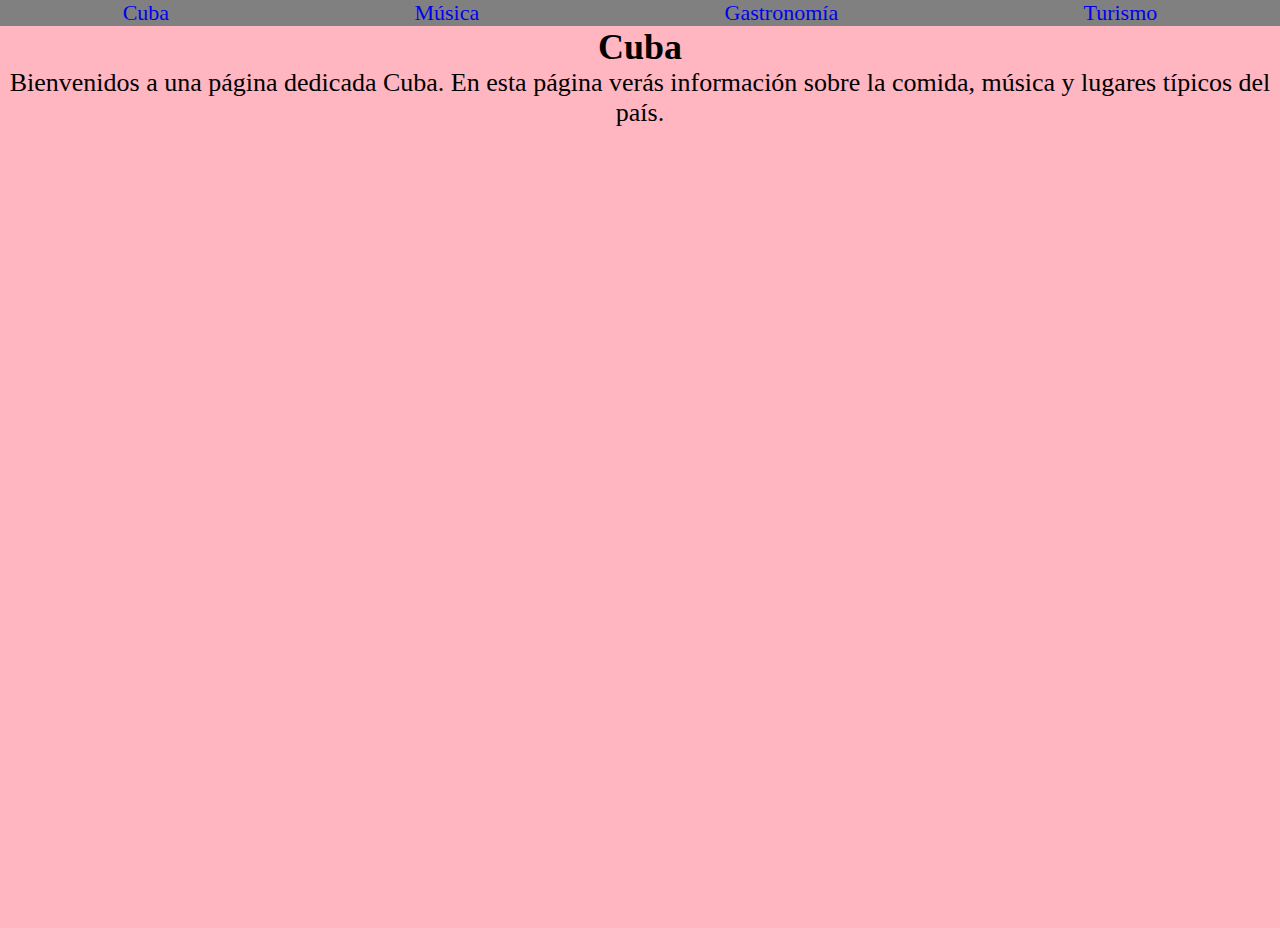
<file: index.html>
<!DOCTYPE html>
<html lang="en">
<head>
  <meta charset="UTF-8">
  <meta http-equiv="X-UA-Compatible" content="IE=edge">
  <meta name="viewport" content="width=device-width, initial-scale=1.0">
  <title>Cuba</title>
  <link rel="stylesheet" href="style.css">
</head>
<body>
<nav>
  <ul>
    <li><a href="index.html">Cuba</a></li>
    <li><a href="music.html">Música</a></li>
    <li><a href="food.html">Gastronomía</a></li>
    <li><a href="places.html">Turismo</a></li>
  </ul>
  <main>
    <h1 style="font-size: 36px;">Cuba</h1>
    <p style="text-align: center; font-size: 26px;">Bienvenidos a una página dedicada Cuba. En esta página verás información sobre la comida, música y lugares típicos del país.</p>
    <iframe src="https://www.youtube.com/embed/xkFoMcW1fis" title="YouTube video player" frameborder="0" allow="accelerometer; autoplay; clipboard-write; encrypted-media; gyroscope; picture-in-picture" allowfullscreen>
  <iframe src="https://www.google.com/maps/embed?pb=!1m18!1m12!1m3!1d3801149.3109299326!2d-81.80690911671331!3d21.505374609785928!2m3!1f0!2f0!3f0!3m2!1i1024!2i768!4f13.1!3m3!1m2!1s0x88cd49070f7a4cb5%3A0x798cf7529110a41a!2sCuba!5e0!3m2!1sen!2spr!4v1639696078406!5m2!1sen!2spr" width="600" height="450" style="border:0;" allowfullscreen="" loading="lazy">
  </main>
</nav>
</body>
</html>
</file>
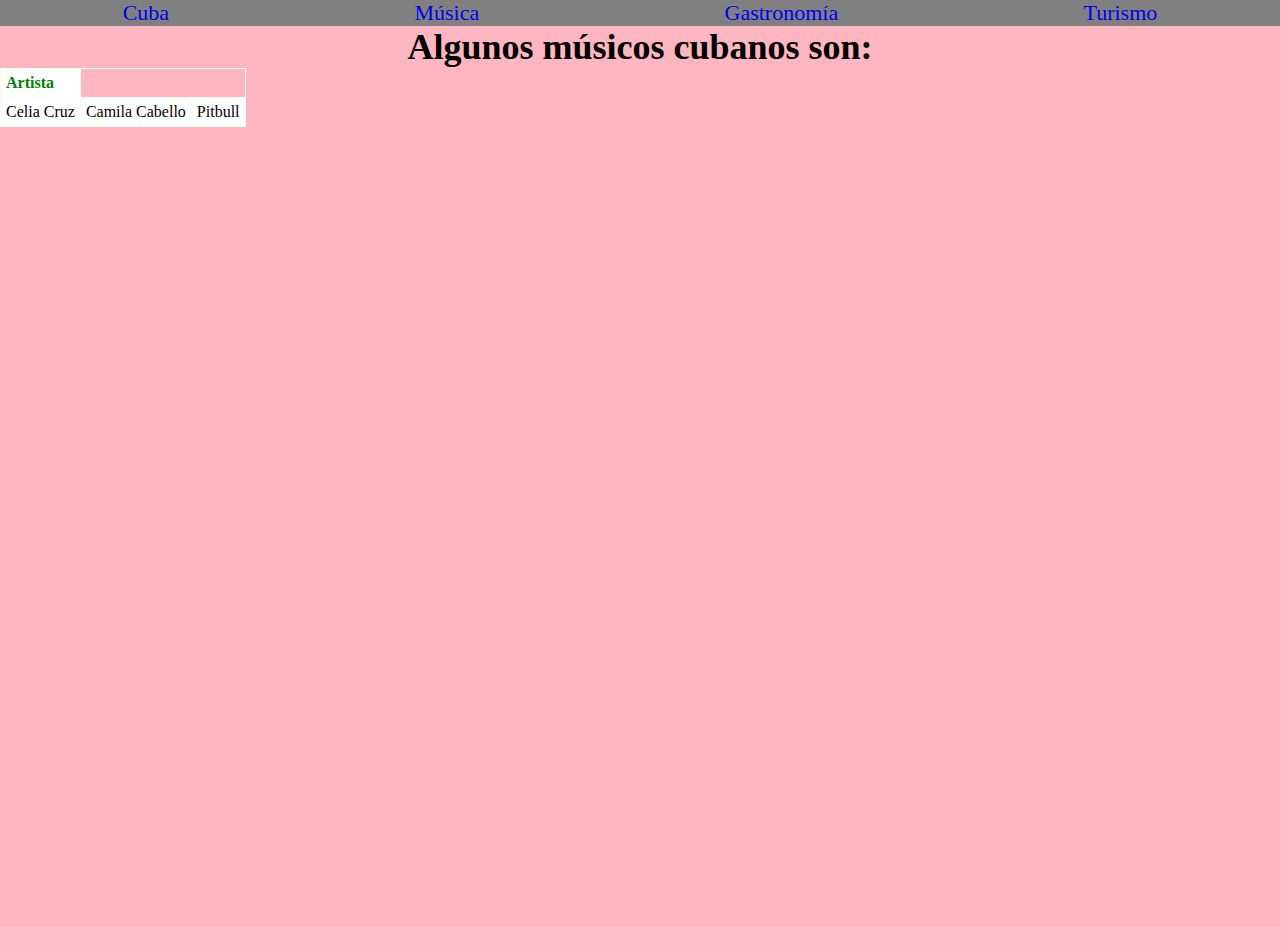
<file: music.html>
<!DOCTYPE html>
<html lang="en">
<head>
  <meta charset="UTF-8">
  <meta http-equiv="X-UA-Compatible" content="IE=edge">
  <meta name="viewport" content="width=device-width, initial-scale=1.0">
  <title>Cuba</title>
  <link rel="stylesheet" href="style.css">
</head>
<body>
  <nav>
  <ul>
    <li><a href="index.html">Cuba</a></li>
    <li><a href="music.html">Música</a></li>
    <li><a href="food.html">Gastronomía</a></li>
    <li><a href="places.html">Turismo</a></li>
  </ul>
  <h1>Algunos músicos cubanos son:</h1>
  <table>
    <tr>
      <th>Artista</th>
    </tr>
    <tr>
      <td>Celia Cruz</td>
      <td>Camila Cabello</td>
      <td>Pitbull</td>
  </table>
  <iframe width="560" height="315" src="https://www.youtube.com/embed/HMqgVXSvwGo" title="YouTube video player" frameborder="0" allow="accelerometer; autoplay; clipboard-write; encrypted-media; gyroscope; picture-in-picture" allowfullscreen></iframe></nav>
</body>
</html>
</file>
<file: style.css>
* {
    padding: 0;
    margin: 0;
}
nav a,ul{
    display: flex ;
    flex-direction: row ;
    flex-wrap: wrap ;
    justify-content: space-around ;
    align-items: center ;
    align-content: center ;
    background-color: gray;
    font-size: 22px;
}
nav li {list-style-type:none;}
nav a {text-decoration: none; }
img {
    max-width: 100%;
    height: auto;
    display: block;
  margin-left: auto;
  margin-right: auto;
}
h1 {
    color: black;
    text-align: center;
    font-family: verdana;
    font-size: 36px;
  font-family: 'Times New Roman', Times, serif;}
    body {
        background-color: lightpink;
      }
iframe {
    width: 1200px;
    height: 800px;
    display: block;
  margin-left: auto;
  margin-right: auto;
}
p {
    color: black;
    text-align: left;
    font-family: verdana;
    font-size: 26px;  
}
table, th, td {
  border: 1px solid HoneyDew;
  border-collapse: collapse;
  text-align: center;
  align-items: center;
}
tr {
  background-color: white;
}
th, td {
  vertical-align: top;
  padding: 5px;
  text-align: left;
}
th {
  color: green;
}
td {
  color: black;
}
</file>
